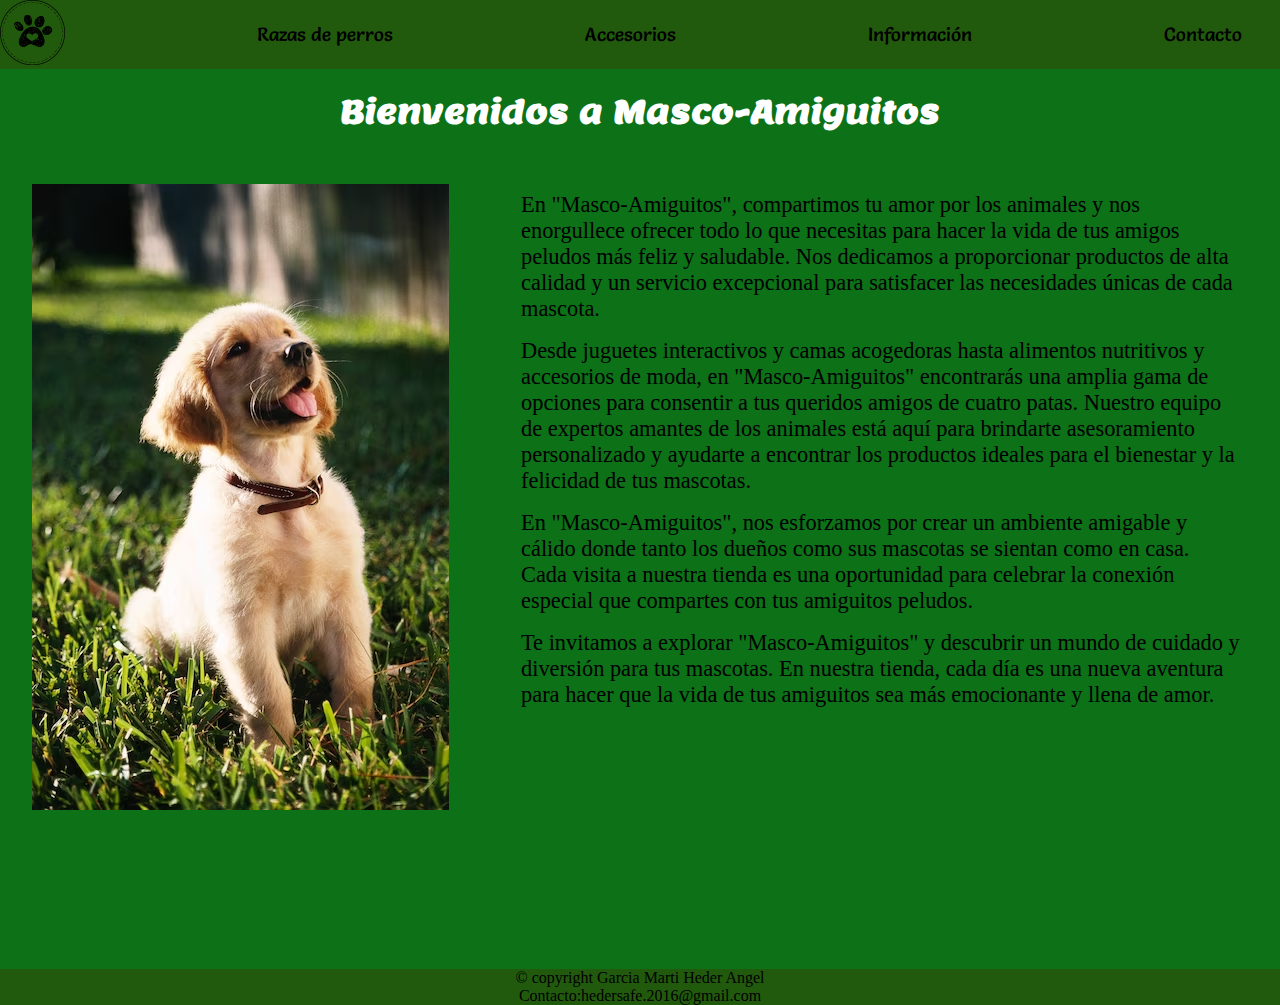
<file: index.html>
<!DOCTYPE html>
<html lang="en">
<head>
    <meta charset="UTF-8">
    <meta name="viewport" content="width=device-width, initial-scale=1.0">
    <link rel="stylesheet" href="./css/main.css">
    <link rel="shortcut icon" href="./img/huellade.png" type="image/x-icon">
    <title>Masco-Amiguitos</title>
</head>
<body>
    <!-- Header -->
    <header class="header1">
        <nav class="nav1">
                <a href="./index.html"><img src="./img/huellade.png" alt="" class="img1"></a>
            <li>
                <a href="./pages/raza.html" class="a1">Razas de perros</a>
            </li>
            <li>
                <a href="./pages/accesorio.html" class="a1">Accesorios</a>
            </li>
            <li>
                <a href="./pages/informacion.html" class="a1">Información</a>
            </li>
            <li>
                <a href="./pages/contacto.html" class="a1">Contacto</a>
            </li>
        </nav>
    </header>
    
    <main class="main1">
        <h1 class="h01 h0-1">Bienvenidos a Masco-Amiguitos</h1>
            <div class="div1">
                <div class="div2">
                    <img src="./img/perrito.avif" alt="">
                </div>
                <div class="div2">
                    <p class="p01">En "Masco-Amiguitos", compartimos tu amor por los animales y nos enorgullece ofrecer todo lo que necesitas para hacer la vida de tus amigos peludos más feliz y saludable. Nos dedicamos a proporcionar productos de alta calidad y un servicio excepcional para satisfacer las necesidades únicas de cada mascota.</p>
                    <p class="p01">Desde juguetes interactivos y camas acogedoras hasta alimentos nutritivos y accesorios de moda,  en "Masco-Amiguitos" encontrarás una amplia gama de opciones para consentir a tus queridos amigos de cuatro patas. Nuestro equipo de expertos amantes de los animales está aquí para brindarte asesoramiento personalizado y ayudarte a encontrar los productos ideales para el bienestar y la felicidad de tus mascotas.</p>
                    <p class="p01">En "Masco-Amiguitos", nos esforzamos por crear un ambiente amigable y cálido donde tanto los dueños como sus mascotas se sientan como en casa. Cada visita a nuestra tienda es una oportunidad para celebrar la conexión especial que compartes con tus amiguitos peludos.</p>
                    <p class="p01">Te invitamos a explorar "Masco-Amiguitos" y descubrir un mundo de cuidado y diversión para tus mascotas. En nuestra tienda, cada día es una nueva aventura para hacer que la vida de tus amiguitos sea más emocionante y llena de amor.</p>
                </div>
            </div>
    </main>
    <footer class="footer1">
        <p>© copyright Garcia Marti Heder Angel</p>
        <p>Contacto:<a href="mailto:hedersafe.2016@gmail.com" class="a2">hedersafe.2016@gmail.com</a></p>
    </footer>

</body>
</html>
</file>
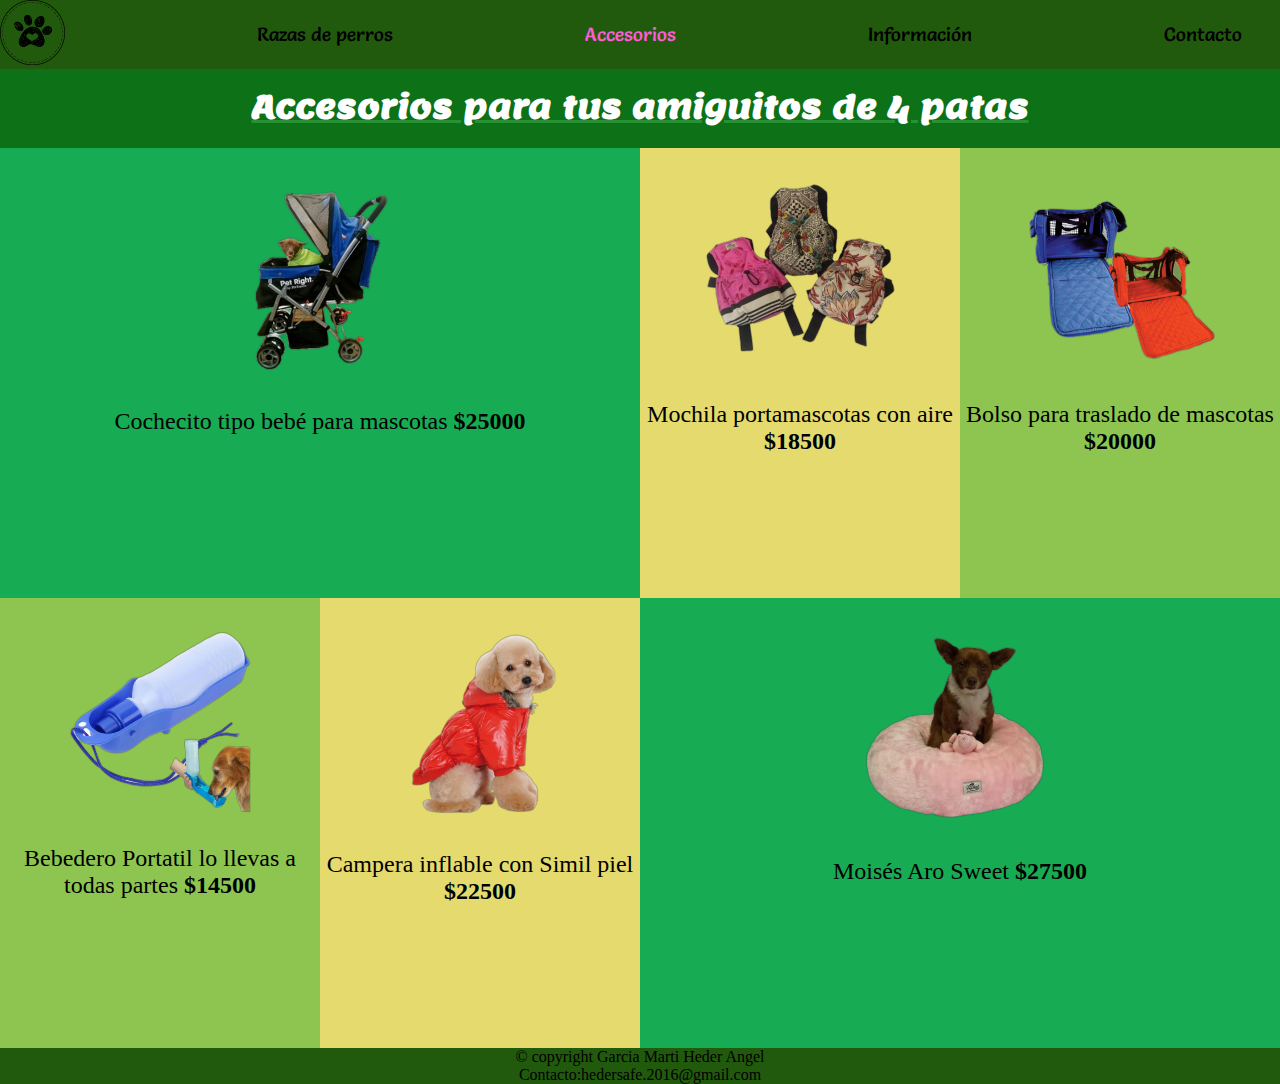
<file: pages/accesorio.html>
<!DOCTYPE html>
<html lang="en">
<head>
    <meta charset="UTF-8">
    <meta name="viewport" content="width=device-width, initial-scale=1.0">
    <link rel="stylesheet" href="../css/main.css">
    <link rel="shortcut icon" href="../img/huellade.png" type="image/x-icon">
    <title>Masco-Amiguitos</title>
</head>
<body>
    <!-- Header -->
    <header class="header1">
        <nav class="nav1">
                <a href="../index.html"><img src="../img/huellade.png" alt="" class="img1"></a>
            <li>
                <a href="../pages/raza.html" class="a1 ">Razas de perros</a>
            </li>
            <li>
                <a href="../pages/accesorio.html" class="a1 active">Accesorios</a>
            </li>
            <li>
                <a href="../pages/informacion.html" class="a1">Información</a>
            </li>
            <li>
                <a href="../pages/contacto.html" class="a1">Contacto</a>
            </li>
        </nav>
    </header>
    <main class="main1">
        <h1 class="h02 h0-1">Accesorios para tus amiguitos de 4 patas</h1>
        <div class="grilla">
            <div class="grilla1 coche"><img src="../img/coche-imageonline.co-2067263.png" alt="" class="img2">
            <p class="p02">Cochecito tipo bebé para mascotas <strong>$25000</strong></p></div>
            <div class="grilla1 mochila"><img src="../img/mochila-imageonline.co-3503550.png" alt="" class="img3">
            <p class="p02">Mochila portamascotas con aire <strong>$18500</strong>
            </p></div>
            <div class="grilla1 bolso"><img src="../img/Bolso-full-ventilacion-93-imageonline.co-3572521.png" alt="" class="img3">
            <p class="p02">Bolso para traslado de mascotas <strong>$20000</strong></p></div>
            <div class="grilla1 bebedero"><img src="../img/bebedero-imageonline.co-6086468.png" alt="" class="img4">
            <p class="p02">Bebedero Portatil lo llevas a todas partes <strong>$14500</strong></p></div>
            <div class="grilla1 campera "><img src="../img/campera-imageonline.co-9614751.png" alt="" class="img3">
            <p class="p02">Campera inflable con Simil piel <strong>$22500</strong></p></div>
            <div class="grilla1 moises"><img src="../img/moises-imageonline.co-5966162.png" alt="" class="img2">
            <p class="p02">Moisés Aro Sweet <strong>$27500</strong></p></div>
        </div>
        
    </main>
    <footer class="footer1">
        <p>© copyright Garcia Marti Heder Angel</p>
        <p>Contacto:<a href="mailto:hedersafe.2016@gmail.com" class="a2">hedersafe.2016@gmail.com</a></p>
    </footer>
    
</body>
</html>
</file>
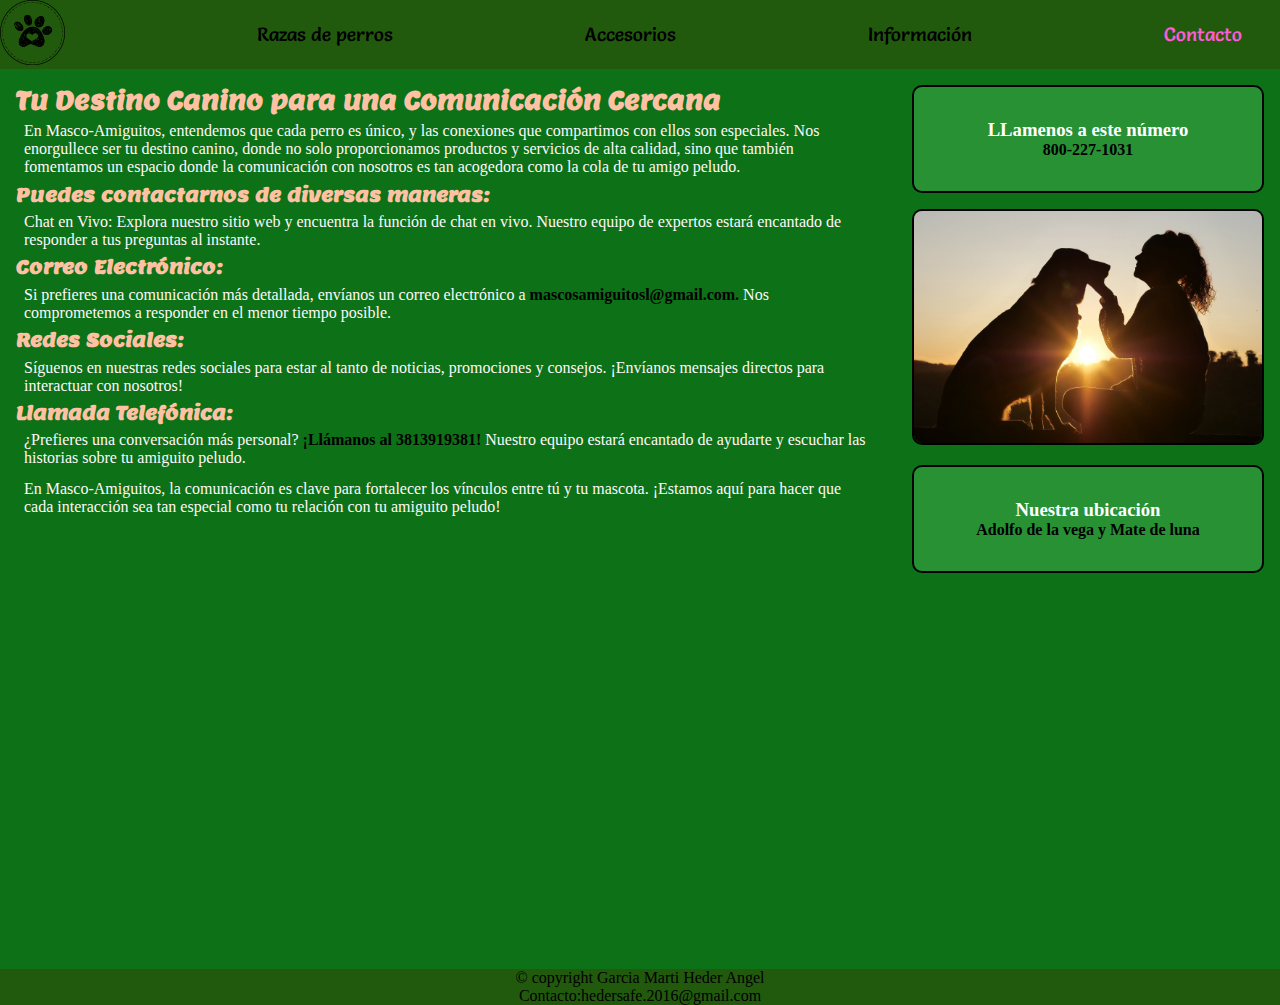
<file: pages/contacto.html>
<!DOCTYPE html>
<html lang="en">
<head>
    <meta charset="UTF-8">
    <meta name="viewport" content="width=device-width, initial-scale=1.0">
    <link rel="stylesheet" href="../css/main.css">
    <link rel="shortcut icon" href="../img/huellade.png" type="image/x-icon">
    <title>Masco-Amiguitos</title>
</head>
<body>
    <!-- Header -->
    <header class="header1">
        <nav class="nav1">
                <a href="../index.html"><img src="../img/huellade.png" alt="" class="img1"></a>
            
            <li>
                <a href="../pages/raza.html" class="a1 ">Razas de perros</a>
            </li>
            <li>
                <a href="../pages/accesorio.html" class="a1 a2">Accesorios</a>
            </li>
            <li>
                <a href="../pages/informacion.html" class="a1">Información</a>
            </li>
            <li>
                <a href="../pages/contacto.html" class="a1 active">Contacto</a>
            </li>
        </nav>
    </header>
    <main class="main1">
        <div class="div1">
            <div class="div5">
                <h2 class="h04 h05">Tu Destino Canino para una Comunicación Cercana</h2>
                <p class="p03 p-03">En Masco-Amiguitos, entendemos que cada perro es único, y las conexiones que compartimos con ellos son especiales. Nos enorgullece ser tu destino canino, donde no solo proporcionamos productos y servicios de alta calidad, sino que también fomentamos un espacio donde la comunicación con nosotros es tan acogedora como la cola de tu amigo peludo.</p>
                <h3 class="h05">Puedes contactarnos de diversas maneras:</h3>
                <p class="p03 p-03">Chat en Vivo: Explora nuestro sitio web y encuentra la función de chat en vivo. Nuestro equipo de expertos estará encantado de responder a tus preguntas al instante.</p>
                <h3 class="h05">Correo Electrónico:</h3>
                <p class="p03 p-03">Si prefieres una comunicación más detallada, envíanos un correo electrónico a <strong>mascosamiguitosl@gmail.com.</strong> Nos comprometemos a responder en el menor tiempo posible.</p>
                <h3 class="h05">Redes Sociales: </h3>
                <p class="p03 p-03">Síguenos en nuestras redes sociales para estar al tanto de noticias, promociones y consejos. ¡Envíanos mensajes directos para interactuar con nosotros!</p>
                <h3 class="h05">Llamada Telefónica:</h3>
                <p class="p03 p-03">¿Prefieres una conversación más personal? <strong> ¡Llámanos al 3813919381! </strong> Nuestro equipo estará encantado de ayudarte y escuchar las historias sobre tu amiguito peludo.</p>
                <p class="p03 p-03">En Masco-Amiguitos, la comunicación es clave para fortalecer los vínculos entre tú y tu mascota. ¡Estamos aquí para hacer que cada interacción sea tan especial como tu relación con tu amiguito peludo!</p>
            </div>
            <div class="div6">
                <div class="div7">
                    <h3>LLamenos a este número</h3>
                    <p> <strong>800-227-1031</strong> </p>
                </div>
                <div class="div8">
                    <img src="../img/perro con persona.jpg" alt="" class="img5">
                </div>
                <div class="div7">
                    <h3>Nuestra ubicación</h3>
                    <p> <strong>Adolfo de la vega y Mate de luna </strong> </p>
                </div>
            </div>
        </div>
    </main>
    <footer class="footer1">
        <p>© copyright Garcia Marti Heder Angel</p>
        <p>Contacto:<a href="mailto:hedersafe.2016@gmail.com" class="a2">hedersafe.2016@gmail.com</a></p>
    </footer>
</body>
</html>
</file>
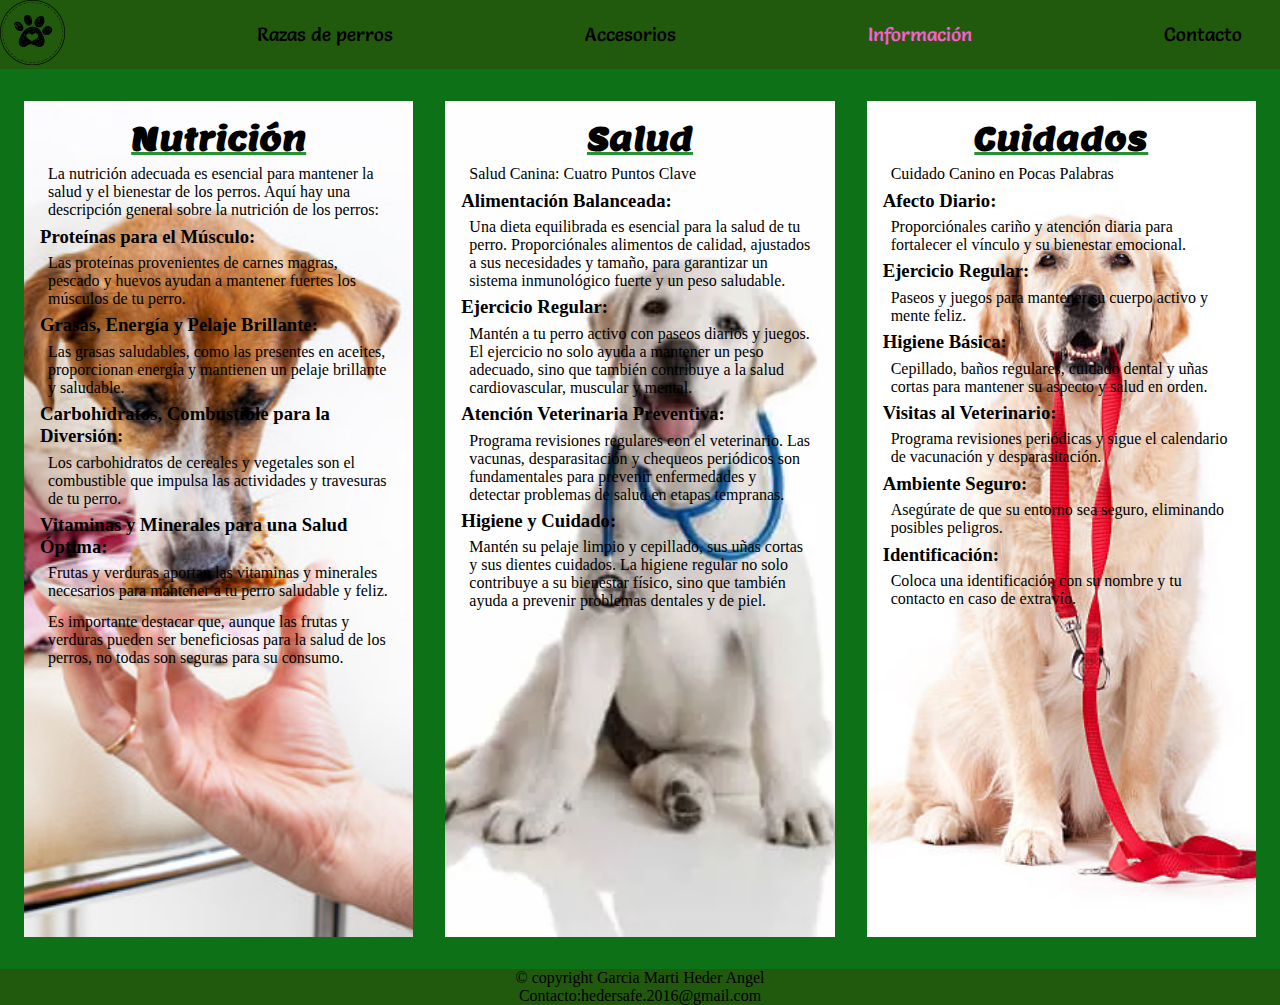
<file: pages/informacion.html>
<!DOCTYPE html>
<html lang="en">
<head>
    <meta charset="UTF-8">
    <meta name="viewport" content="width=device-width, initial-scale=1.0">
    <link rel="stylesheet" href="../css/main.css">
    <link rel="shortcut icon" href="../img/huellade.png" type="image/x-icon">
    <title>Masco-Amiguitos</title>
</head>
<body>
    <!-- Header -->
    <header class="header1">
        <nav class="nav1">
                <a href="../index.html"><img src="../img/huellade.png" alt="" class="img1"></a>
            <li>
                <a href="../pages/raza.html" class="a1 ">Razas de perros</a>
            </li>
            <li>
                <a href="../pages/accesorio.html" class="a1 a2">Accesorios</a>
            </li>
            <li>
                <a href="../pages/informacion.html" class="a1 active">Información</a>
            </li>
            <li>
                <a href="../pages/contacto.html" class="a1">Contacto</a>
            </li>
        </nav>
    </header>
    <div class="div4">
        <div class="gri3 nutricion-c">
            <h2 class="h02">Nutrición</h2>
            <p class="p03">La nutrición adecuada es esencial para mantener la salud y el bienestar de los perros. Aquí hay una descripción general sobre la nutrición de los perros:
            <h3 class="h03">Proteínas para el Músculo:</h3>
            <p class="p03">Las proteínas provenientes de carnes magras, pescado y huevos ayudan a mantener fuertes los músculos de tu perro.    
            </p>
            <h3 class="h03">Grasas, Energía y Pelaje Brillante:</h3>
            <p class="p03">
            Las grasas saludables, como las presentes en aceites, proporcionan energía y mantienen un pelaje brillante y saludable.
            </p>
            <h3 class="h03">Carbohidratos, Combustible para la Diversión:</h3>
            <p class="p03">Los carbohidratos de cereales y vegetales son el combustible que impulsa las actividades y travesuras de tu perro.
            </p>
            <h3 class="h03">Vitaminas y Minerales para una Salud Óptima:</h3>
            <p class="p03">Frutas y verduras aportan las vitaminas y minerales necesarios para mantener a tu perro saludable y feliz.
            </p>
            <p class="p03">Es importante destacar que, aunque las frutas y verduras pueden ser beneficiosas para la salud de los perros, no todas son seguras para su consumo.</p>
        </div>
        <div class="gri3 salud-b">
            <h2 class="h02">Salud</h2>
            <p class="p03">Salud Canina: Cuatro Puntos Clave</p>
            <h3 class="h03">Alimentación Balanceada:</h3>
            <p class="p03">Una dieta equilibrada es esencial para la salud de tu perro. Proporciónales alimentos de calidad, ajustados a sus necesidades y tamaño, para garantizar un sistema inmunológico fuerte y un peso saludable.</p>
            <h3 class="h03">Ejercicio Regular:</h3>
            <p class="p03">Mantén a tu perro activo con paseos diarios y juegos. El ejercicio no solo ayuda a mantener un peso adecuado, sino que también contribuye a la salud cardiovascular, muscular y mental.</p>
            <h3 class="h03">Atención Veterinaria Preventiva:</h3>
            <p class="p03">Programa revisiones regulares con el veterinario. Las vacunas, desparasitación y chequeos periódicos son fundamentales para prevenir enfermedades y detectar problemas de salud en etapas tempranas.</p>
            <h3 class="h03">Higiene y Cuidado:</h3>
            <p class="p03">Mantén su pelaje limpio y cepillado, sus uñas cortas y sus dientes cuidados. La higiene regular no solo contribuye a su bienestar físico, sino que también ayuda a prevenir problemas dentales y de piel.</p>
        </div>
        <div class="gri3 cuidados">
            <h2 class="h02">Cuidados</h2>
            <p class="p03">Cuidado Canino en Pocas Palabras</p>
            <h3 class="h03">Afecto Diario:</h3>
            <p class="p03">Proporciónales cariño y atención diaria para fortalecer el vínculo y su bienestar emocional.</p>
            <h3 class="h03">Ejercicio Regular:</h3>
            <p class="p03">Paseos y juegos para mantener su cuerpo activo y mente feliz.</p>
            <h3 class="h03">Higiene Básica:</h3>
            <p class="p03">Cepillado, baños regulares, cuidado dental y uñas cortas para mantener su aspecto y salud en orden.</p>
            <h3 class="h03">Visitas al Veterinario:</h3>
            <p class="p03">Programa revisiones periódicas y sigue el calendario de vacunación y desparasitación.</p>
            <h3 class="h03">Ambiente Seguro:</h3>
            <p class="p03">Asegúrate de que su entorno sea seguro, eliminando posibles peligros.</p>
            <h3 class="h03">Identificación:</h3>
            <p class="p03">Coloca una identificación con su nombre y tu contacto en caso de extravío.</p>
        </div>
    </div>
    <footer class="footer1">
        <p>© copyright Garcia Marti Heder Angel</p>
        <p>Contacto:<a href="mailto:hedersafe.2016@gmail.com" class="a2">hedersafe.2016@gmail.com</a></p>
    </footer>
</body>
</html>
</file>
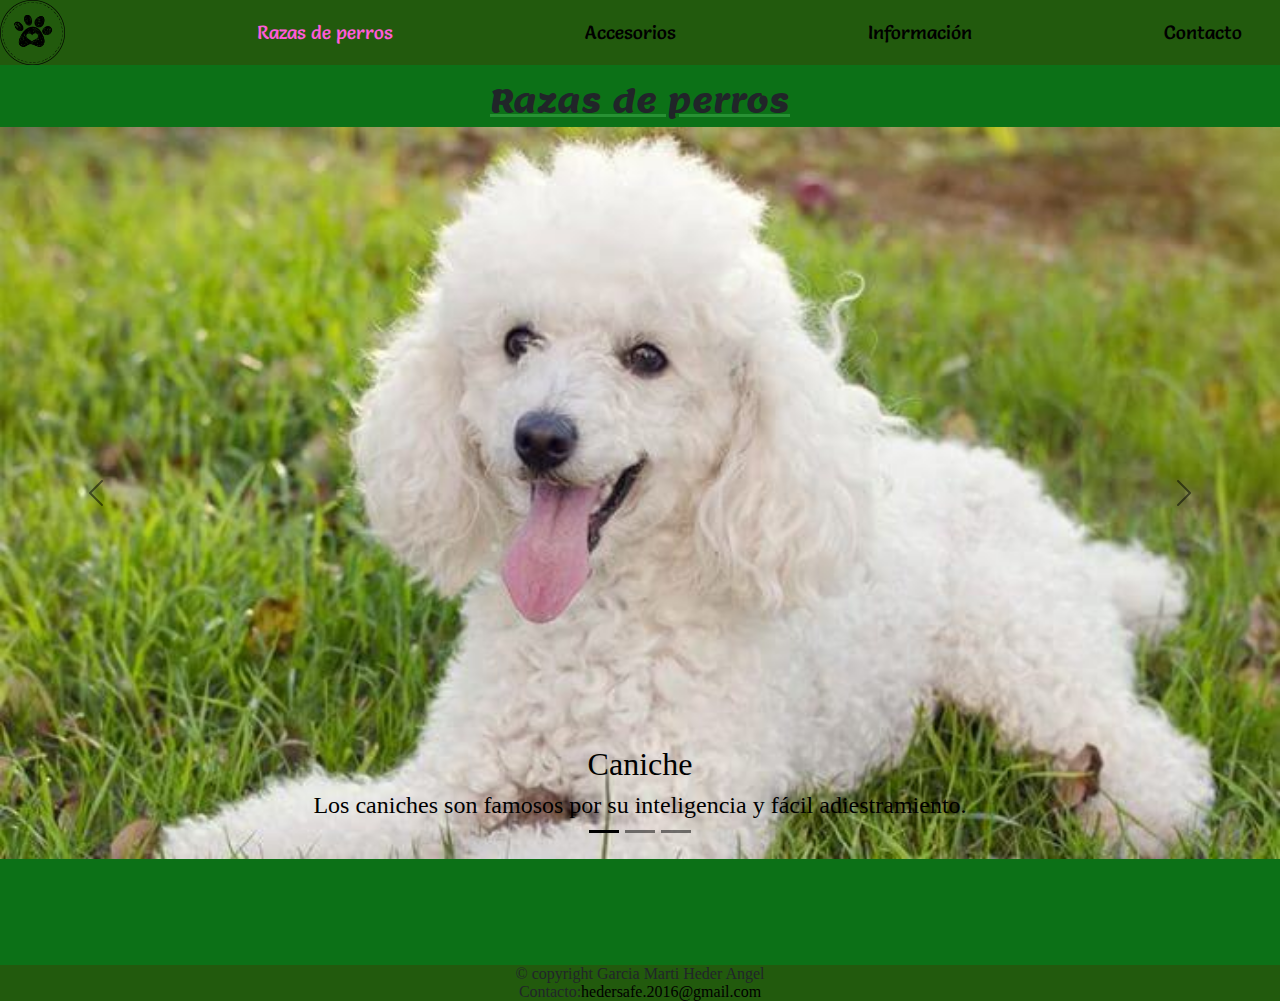
<file: pages/raza.html>
<!DOCTYPE html>
<html lang="en">
<head>
    <meta charset="UTF-8">
    <meta name="viewport" content="width=device-width, initial-scale=1.0">
    <link rel="stylesheet" href="../css/bootstrap.min.css">
    <link rel="stylesheet" href="../css/main.css">
    <link rel="shortcut icon" href="../img/huellade.png" type="image/x-icon">
    <title>Masco-Amiguitos</title>
    
</head>
<body>
  <!-- Header -->
    <header class="header1">
        <nav class="nav1">
                <a href="../index.html"><img src="../img/huellade.png" alt="" class="img1"></a>
            <li>
                <a href="../pages/raza.html" class="a1 active">Razas de perros</a>
            </li>
            <li>
                <a href="../pages/accesorio.html" class="a1">Accesorios</a>
            </li>
            <li>
                <a href="../pages/informacion.html" class="a1">Información</a>
            </li>
            <li>
                <a href="../pages/contacto.html" class="a1">Contacto</a>
            </li>
        </nav>
    </header>
    <main class="main1">
        <h1 class="h02">Razas de perros</h1>
        <!-- Bootstrap -->
    <div id="carouselExampleDark" class="carousel carousel-dark slide">
        <div class="carousel-indicators">
          <button type="button" data-bs-target="#carouselExampleDark" data-bs-slide-to="0" class="active" aria-current="true" aria-label="Slide 1"></button>
          <button type="button" data-bs-target="#carouselExampleDark" data-bs-slide-to="1" aria-label="Slide 2"></button>
          <button type="button" data-bs-target="#carouselExampleDark" data-bs-slide-to="2" aria-label="Slide 3"></button>
        </div>
        <div class="carousel-inner">
          <div class="carousel-item active" data-bs-interval="10000">
            <img src="../img/caniche.jpg" class="d-block w-100" alt="...">
            <div class="carousel-caption d-none d-md-block">
              <h2>Caniche</h2>
              <p class="p02">Los caniches son famosos por su inteligencia y fácil adiestramiento.</p>
            </div>
          </div>
          <div class="carousel-item" data-bs-interval="2000">
            <img src="../img/beagle.jpg" class="d-block w-100" alt="...">
            <div class="carousel-caption d-none d-md-block">
              <h2>Beagle</h2>
              <p class="p02">Los beagles se presentan en dos tamaños distintos.</p>
            </div>
          </div>
          <div class="carousel-item">
            <img src="../img/labrador.jpg" class="d-block w-100" alt="...">
            <div class="carousel-caption d-none d-md-block">
              <h2>Labrador</h2>
              <p class="p02">El labrador es un perro grande, de constitución fuerte y buena estructura ósea y muscular.</p>
            </div>
          </div>
        </div>
        <button class="carousel-control-prev" type="button" data-bs-target="#carouselExampleDark" data-bs-slide="prev">
          <span class="carousel-control-prev-icon" aria-hidden="true"></span>
          <span class="visually-hidden">Previous</span>
        </button>
        <button class="carousel-control-next" type="button" data-bs-target="#carouselExampleDark" data-bs-slide="next">
          <span class="carousel-control-next-icon" aria-hidden="true"></span>
          <span class="visually-hidden">Next</span>
        </button>
      </div>
    </main>
    <footer class="footer1">
        <p>© copyright Garcia Marti Heder Angel</p>
        <p>Contacto:<a href="mailto:hedersafe.2016@gmail.com" class="a2">hedersafe.2016@gmail.com</a></p>
    </footer>
      <script src="../js/bootstrap.bundle.min.js"></script>
</body>
</html>
</file>
<file: css/main.css>
@import url('https://fonts.googleapis.com/css2?family=Dancing+Script&family=Merriweather:ital,wght@1,300;1,400;1,700;1,900&family=Roboto+Condensed:ital,wght@0,100;0,200;0,300;0,600;1,400&family=Salsa&family=Teko:wght@600&family=Work+Sans:ital,wght@1,100;1,200;1,300;1,400;1,500&display=swap');
@import url('https://fonts.googleapis.com/css2?family=Lemon&display=swap');
*{
    margin: 0;
    padding: 0;
    box-sizing: border-box;
}
/* Pagina de index*/
.header1 {
    background-color: #225a0d;
}
.nav1 {
    display: flex;
    list-style-type: none;
    justify-content: space-between;
    font-family: salsa;
    align-items: center;
    width: 97%;
}
.img1 {
    width: 65px;
}
.a1 {
    text-decoration: none;
    color: black;
    font-size: 1.2rem;
}
.a1.active {
    color: #ff5cd9;
}

@media(max-width: 550px) {
    .nav1 {
        display: flex;
        flex-direction: column;
        align-items: center;
        gap: 2rem;
        width: 100%;
    }
    .img1 {
        width: 120px;
    }
    .a1 {
        font-size: 1.2rem;
    }
}
.main1 {
    background-color:  #0c7117;
    min-height: 100vh;
}
.div1 {
    display: flex;
}
@media(max-width:650px) {
    .div1 {
        display: flex;
        flex-direction: column;
        align-items: center;
    }
}
.div2 {
    padding: 2rem;
    align-items: center;
}
.p01 {
    padding: 0.5rem;
    font-size: 1.4rem;
}
.h01 {
    text-align: center;
    font-family: Lemon;
    color: white;
}
.h0-1 {
    padding: 1.3rem;
    color: white;
}

/* Pagina de raza */

.p02 {
    font-size: 1.5rem;
}

/* Pagina de accesorios */

.grilla {
    display: grid;
    grid-template-columns: repeat(4, 1fr);
    grid-template-rows: 1fr 1fr;
    grid-template-areas: 
    "coche coche mochila bolso"
    "bebedero campera moises moises"
    ;
    height: 100vh;
    text-align: center;
}
.coche {
    background-color:#17ab53;
    grid-area: coche;
    
}
.bolso {
    background-color: #8dc550;
    grid-area: bolso;
}
.mochila {
    background-color: #e4da6e;
    grid-area: mochila;
}
.bebedero {
    background-color: #8dc550;
    grid-area: bebedero;
}
.campera {
    background-color:#e4da6e;
    grid-area: campera;
}
.moises {
    background-color:#17ab53;
    grid-area: moises;
}
.img2 {
    width: 40%;
}
.img3 {
    width: 78%;
}
.img4 {
    width: 57%;
}

/* Pagina de información */

.div4 {
    display: flex;
    gap: 2rem;
    background-color:  #0c7117;
    min-height: 100vh;
}

.nutricion-c {
    margin-left: 1.5rem;
    background-image: url(../img/perritocomiendo1.jpg);
}

.salud-b {
    background-image: url(../img/perritodoctor.webp);
}

.cuidados{
    margin-right: 1.5rem;
    background-image: url(../img/perritocorrea.jpg);
}
.gri3 {
    margin-block: 2rem;
    background-size: cover;
    background-position: center;
    width: 100%; 
}
.h02 {
    text-align: center;
    padding-top: 1rem;
    font-size: 2rem;
    font-family: Lemon;
    text-decoration: underline  #289134;
}
.p03 {
    padding-inline: 1.5rem;
    padding-block: 0.4rem;
}
.p-03 {
    color: #fff8fa;
}
.h03 {
    padding-inline: 1rem;
}
@media(max-width:700px) {
    .div4 {
        display: flex;
        flex-direction: column;
        background-color: #0c7117;  
        padding-inline: 2rem;
        
    }
    .nutricion-c {
        margin-left: 0rem;
    }
}

/* Pagina de contacto */

.div5 {
    width: 70%;
}
.div6 {
    width: 30%;
}
.div7 {
    text-align: center;
    padding: 2rem;
    border: 2px solid black;
    border-radius: 10px;
    margin: 1rem;
    background-color: #289134;
    color: white;
}
.div8 {
    margin: 1rem;
}
.img5 {
    width: 100%;  
    border: 2px solid black;
    border-radius: 10px;  
}
@media (max-width:550px){
    .h0-1{
        text-align: center;
    }
    .div6 {
        width: 80%;
    }
}
.h04 {
    padding-left: 1rem;
    padding-top: 1rem;
}
.h05 {
    font-family: Lemon;
    padding-left: 1rem;
    color: #ffc1a3;
}
strong {
    color: black;
}
/* Pie de pagina */

.footer1 {
    background-color: #225a0d;
    text-align: center;
}
.a2 {
    color: black;
    text-decoration: none;
}
</file>
